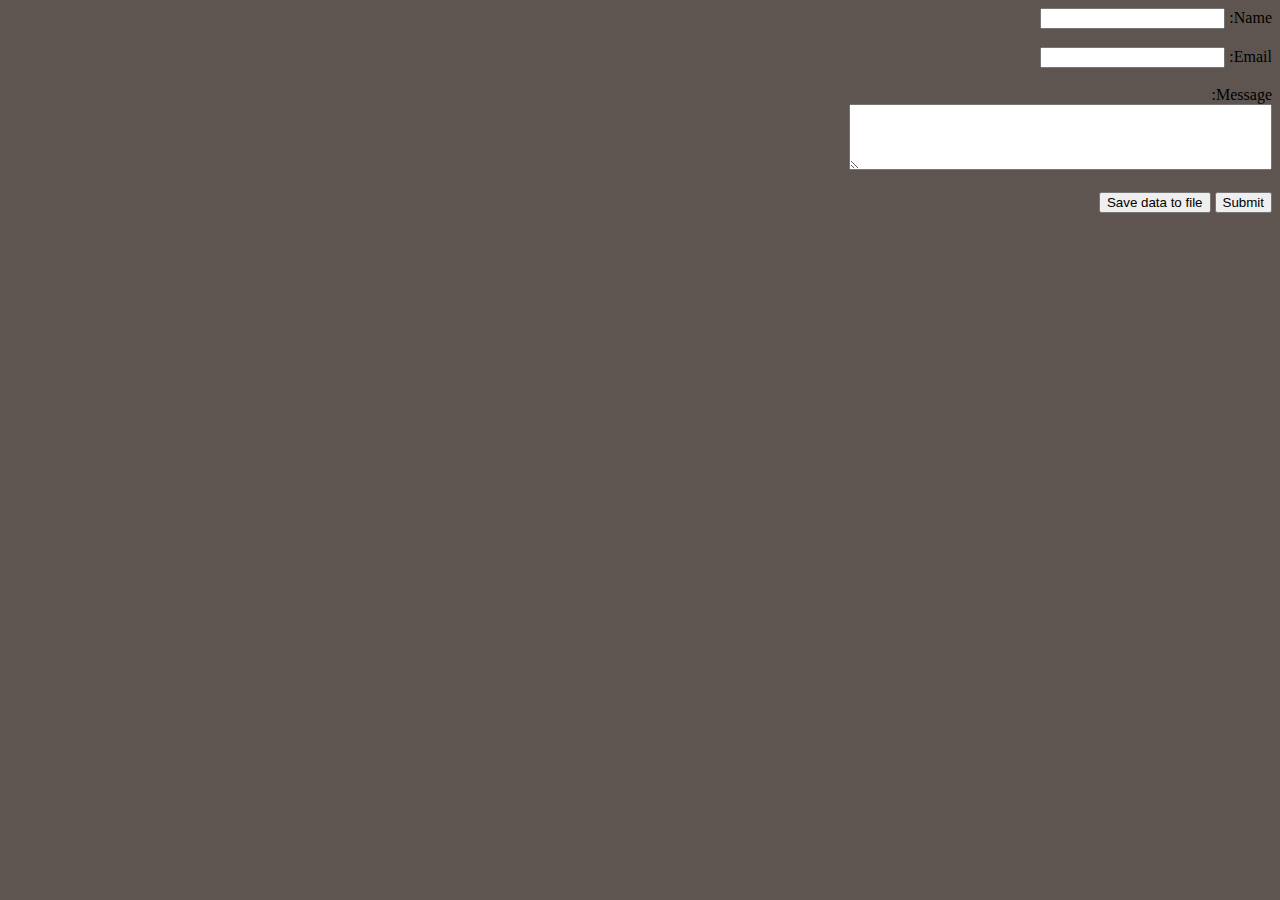
<file: index.html>
<!DOCTYPE html>
<html lang="en">
<head>
    <style> body {background-color: rgb(94, 85, 81);direction: rtl;} </style>
    <script src="https://cdnjs.cloudflare.com/ajax/libs/jquery/3.7.1/jquery.js" integrity="sha512-+k1pnlgt4F1H8L7t3z95o3/KO+o78INEcXTbnoJQ/F2VqDVhWoaiVml/OEHv9HsVgxUaVW+IbiZPUJQfF/YxZw==" crossorigin="anonymous" referrerpolicy="no-referrer"></script>
    <script language="JavaScript" type="text/javascript" src="./script.js"></script>

    <meta charset="UTF-8">
    <meta name="viewport" content="width=device-width, initial-scale=1.0">
    <title>Anime Quiz</title>
</head>
<body>
    <form id="dataForm">
        <label for="name">
          Name:
          </label>
        <input type="text" id="name" 
               name="name"><br><br>
        <label for="email">
          Email:
          </label>
        <input type="email" id="email" 
               name="email"><br><br>
        <label for="message">Message:</label><br>
        <textarea id="message" name="message" rows="4" cols="50"></textarea><br><br>
        <button type="button" 
                onclick="convertToJson()">
          Submit
          </button>

          <input type="button" id="bt" value="Save data to file" onclick="saveFile()" />
    </form>
    <div id="jsonOutput"></div>
    
</body>
</html>
</file>
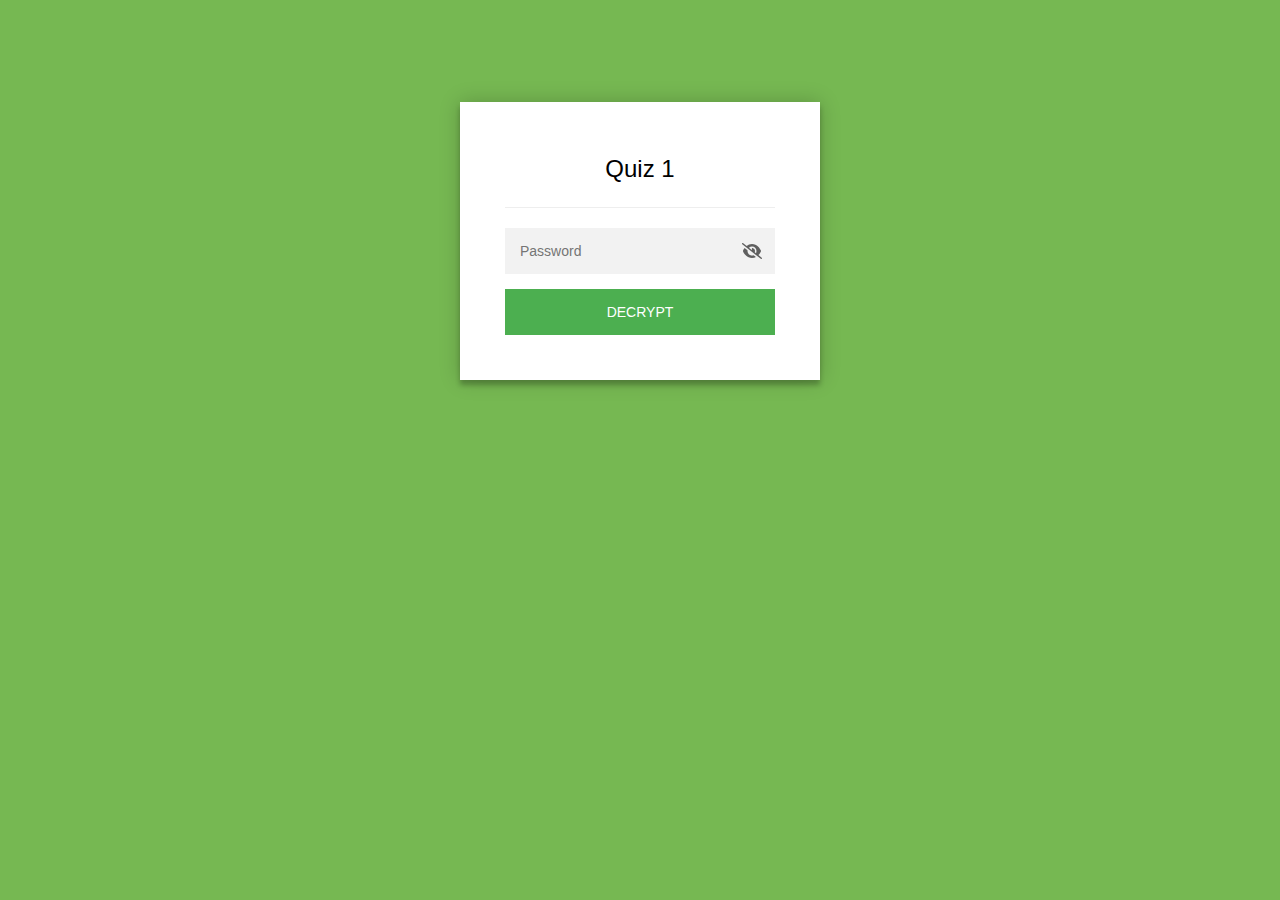
<file: Quizzes/Quiz1/Quiz1.html>
<!DOCTYPE html>
<html class="staticrypt-html">
    <head>
        <meta charset="utf-8" />
        <title>Quiz 1</title>
        <meta name="viewport" content="width=device-width, initial-scale=1" />

        <!-- do not cache this page -->
        <meta http-equiv="cache-control" content="max-age=0" />
        <meta http-equiv="cache-control" content="no-cache" />
        <meta http-equiv="expires" content="0" />
        <meta http-equiv="expires" content="Tue, 01 Jan 1980 1:00:00 GMT" />
        <meta http-equiv="pragma" content="no-cache" />

        <style>
            .staticrypt-hr {
                margin-top: 20px;
                margin-bottom: 20px;
                border: 0;
                border-top: 1px solid #eee;
            }

            .staticrypt-page {
                width: 360px;
                padding: 8% 0 0;
                margin: auto;
                box-sizing: border-box;
            }

            .staticrypt-form {
                position: relative;
                z-index: 1;
                background: #ffffff;
                max-width: 360px;
                margin: 0 auto 100px;
                padding: 45px;
                text-align: center;
                box-shadow: 0 0 20px 0 rgba(0, 0, 0, 0.2), 0 5px 5px 0 rgba(0, 0, 0, 0.24);
            }

            .staticrypt-form input[type="password"],
            input[type="text"] {
                background: inherit;
                border: 0;
                box-sizing: border-box; /* This ensures padding is included in the total width */
                font-size: 14px;
                outline: 0;
                padding: 15px 30px 15px 15px; /* Adjust the padding to ensure there is space for the icon */
                width: 100%;
            }

            .staticrypt-password-container {
                position: relative;
                outline: 0;
                background: #f2f2f2;
                width: 100%;
                border: 0;
                margin: 0 0 15px;
                box-sizing: border-box;
            }

            .staticrypt-toggle-password-visibility {
                cursor: pointer;
                height: 20px;
                opacity: 60%;
                padding: 13px;
                position: absolute;
                right: 0;
                top: 50%;
                transform: translateY(-50%);
                width: 20px;
            }

            .staticrypt-form .staticrypt-decrypt-button {
                text-transform: uppercase;
                outline: 0;
                background: #4CAF50;
                width: 100%;
                border: 0;
                padding: 15px;
                color: #ffffff;
                font-size: 14px;
                cursor: pointer;
            }

            .staticrypt-form .staticrypt-decrypt-button:hover,
            .staticrypt-form .staticrypt-decrypt-button:active,
            .staticrypt-form .staticrypt-decrypt-button:focus {
                background: #4CAF50;
                filter: brightness(92%);
            }

            .staticrypt-html {
                height: 100%;
            }

            .staticrypt-body {
                height: 100%;
                margin: 0;
            }

            .staticrypt-content {
                height: 100%;
                margin-bottom: 1em;
                background: #76B852;
                font-family: "Arial", sans-serif;
                -webkit-font-smoothing: antialiased;
                -moz-osx-font-smoothing: grayscale;
            }

            .staticrypt-instructions {
                margin-top: -1em;
                margin-bottom: 1em;
            }

            .staticrypt-title {
                font-size: 1.5em;
            }

            label.staticrypt-remember {
                display: flex;
                align-items: center;
                margin-bottom: 1em;
            }

            .staticrypt-remember input[type="checkbox"] {
                transform: scale(1.5);
                margin-right: 1em;
            }

            .hidden {
                display: none !important;
            }

            .staticrypt-spinner-container {
                height: 100%;
                display: flex;
                align-items: center;
                justify-content: center;
            }

            .staticrypt-spinner {
                display: inline-block;
                width: 2rem;
                height: 2rem;
                vertical-align: text-bottom;
                border: 0.25em solid gray;
                border-right-color: transparent;
                border-radius: 50%;
                -webkit-animation: spinner-border 0.75s linear infinite;
                animation: spinner-border 0.75s linear infinite;
                animation-duration: 0.75s;
                animation-timing-function: linear;
                animation-delay: 0s;
                animation-iteration-count: infinite;
                animation-direction: normal;
                animation-fill-mode: none;
                animation-play-state: running;
                animation-name: spinner-border;
            }

            @keyframes spinner-border {
                100% {
                    transform: rotate(360deg);
                }
            }
        </style>
    </head>

    <body class="staticrypt-body">
        <div id="staticrypt_loading" class="staticrypt-spinner-container">
            <div class="staticrypt-spinner"></div>
        </div>

        <div id="staticrypt_content" class="staticrypt-content hidden">
            <div class="staticrypt-page">
                <div class="staticrypt-form">
                    <div class="staticrypt-instructions">
                        <p class="staticrypt-title">Quiz 1</p>
                        <p></p>
                    </div>

                    <hr class="staticrypt-hr" />

                    <form id="staticrypt-form" action="#" method="post">
                        <div class="staticrypt-password-container">
                            <input
                                id="staticrypt-password"
                                type="password"
                                name="password"
                                placeholder="Password"
                                autofocus
                            />

                            <img
                                class="staticrypt-toggle-password-visibility"
                                alt="template_toggle_show"
                                title="template_toggle_show"
                                src="[data-uri]"
                            />
                        </div>

                        <label id="staticrypt-remember-label" class="staticrypt-remember hidden">
                            <input id="staticrypt-remember" type="checkbox" name="remember" />
                            Remember me
                        </label>

                        <input type="submit" class="staticrypt-decrypt-button" value="DECRYPT" />
                    </form>
                </div>
            </div>
        </div>

        <script>
            // these variables will be filled when generating the file - the template format is 'variable_name'
            const staticryptInitiator = 
            ((function(){
  const exports = {};
  const cryptoEngine = ((function(){
  const exports = {};
  const { subtle } = crypto;

const IV_BITS = 16 * 8;
const HEX_BITS = 4;
const ENCRYPTION_ALGO = "AES-CBC";

/**
 * Translates between utf8 encoded hexadecimal strings
 * and Uint8Array bytes.
 */
const HexEncoder = {
    /**
     * hex string -> bytes
     * @param {string} hexString
     * @returns {Uint8Array}
     */
    parse: function (hexString) {
        if (hexString.length % 2 !== 0) throw "Invalid hexString";
        const arrayBuffer = new Uint8Array(hexString.length / 2);

        for (let i = 0; i < hexString.length; i += 2) {
            const byteValue = parseInt(hexString.substring(i, i + 2), 16);
            if (isNaN(byteValue)) {
                throw "Invalid hexString";
            }
            arrayBuffer[i / 2] = byteValue;
        }
        return arrayBuffer;
    },

    /**
     * bytes -> hex string
     * @param {Uint8Array} bytes
     * @returns {string}
     */
    stringify: function (bytes) {
        const hexBytes = [];

        for (let i = 0; i < bytes.length; ++i) {
            let byteString = bytes[i].toString(16);
            if (byteString.length < 2) {
                byteString = "0" + byteString;
            }
            hexBytes.push(byteString);
        }
        return hexBytes.join("");
    },
};

/**
 * Translates between utf8 strings and Uint8Array bytes.
 */
const UTF8Encoder = {
    parse: function (str) {
        return new TextEncoder().encode(str);
    },

    stringify: function (bytes) {
        return new TextDecoder().decode(bytes);
    },
};

/**
 * Salt and encrypt a msg with a password.
 */
async function encrypt(msg, hashedPassword) {
    // Must be 16 bytes, unpredictable, and preferably cryptographically random. However, it need not be secret.
    // https://developer.mozilla.org/en-US/docs/Web/API/SubtleCrypto/encrypt#parameters
    const iv = crypto.getRandomValues(new Uint8Array(IV_BITS / 8));

    const key = await subtle.importKey("raw", HexEncoder.parse(hashedPassword), ENCRYPTION_ALGO, false, ["encrypt"]);

    const encrypted = await subtle.encrypt(
        {
            name: ENCRYPTION_ALGO,
            iv: iv,
        },
        key,
        UTF8Encoder.parse(msg)
    );

    // iv will be 32 hex characters, we prepend it to the ciphertext for use in decryption
    return HexEncoder.stringify(iv) + HexEncoder.stringify(new Uint8Array(encrypted));
}
exports.encrypt = encrypt;

/**
 * Decrypt a salted msg using a password.
 *
 * @param {string} encryptedMsg
 * @param {string} hashedPassword
 * @returns {Promise<string>}
 */
async function decrypt(encryptedMsg, hashedPassword) {
    const ivLength = IV_BITS / HEX_BITS;
    const iv = HexEncoder.parse(encryptedMsg.substring(0, ivLength));
    const encrypted = encryptedMsg.substring(ivLength);

    const key = await subtle.importKey("raw", HexEncoder.parse(hashedPassword), ENCRYPTION_ALGO, false, ["decrypt"]);

    const outBuffer = await subtle.decrypt(
        {
            name: ENCRYPTION_ALGO,
            iv: iv,
        },
        key,
        HexEncoder.parse(encrypted)
    );

    return UTF8Encoder.stringify(new Uint8Array(outBuffer));
}
exports.decrypt = decrypt;

/**
 * Salt and hash the password so it can be stored in localStorage without opening a password reuse vulnerability.
 *
 * @param {string} password
 * @param {string} salt
 * @returns {Promise<string>}
 */
async function hashPassword(password, salt) {
    // we hash the password in multiple steps, each adding more iterations. This is because we used to allow less
    // iterations, so for backward compatibility reasons, we need to support going from that to more iterations.
    let hashedPassword = await hashLegacyRound(password, salt);

    hashedPassword = await hashSecondRound(hashedPassword, salt);

    return hashThirdRound(hashedPassword, salt);
}
exports.hashPassword = hashPassword;

/**
 * This hashes the password with 1k iterations. This is a low number, we need this function to support backwards
 * compatibility.
 *
 * @param {string} password
 * @param {string} salt
 * @returns {Promise<string>}
 */
function hashLegacyRound(password, salt) {
    return pbkdf2(password, salt, 1000, "SHA-1");
}
exports.hashLegacyRound = hashLegacyRound;

/**
 * Add a second round of iterations. This is because we used to use 1k, so for backwards compatibility with
 * remember-me/autodecrypt links, we need to support going from that to more iterations.
 *
 * @param hashedPassword
 * @param salt
 * @returns {Promise<string>}
 */
function hashSecondRound(hashedPassword, salt) {
    return pbkdf2(hashedPassword, salt, 14000, "SHA-256");
}
exports.hashSecondRound = hashSecondRound;

/**
 * Add a third round of iterations to bring total number to 600k. This is because we used to use 1k, then 15k, so for
 * backwards compatibility with remember-me/autodecrypt links, we need to support going from that to more iterations.
 *
 * @param hashedPassword
 * @param salt
 * @returns {Promise<string>}
 */
function hashThirdRound(hashedPassword, salt) {
    return pbkdf2(hashedPassword, salt, 585000, "SHA-256");
}
exports.hashThirdRound = hashThirdRound;

/**
 * Salt and hash the password so it can be stored in localStorage without opening a password reuse vulnerability.
 *
 * @param {string} password
 * @param {string} salt
 * @param {int} iterations
 * @param {string} hashAlgorithm
 * @returns {Promise<string>}
 */
async function pbkdf2(password, salt, iterations, hashAlgorithm) {
    const key = await subtle.importKey("raw", UTF8Encoder.parse(password), "PBKDF2", false, ["deriveBits"]);

    const keyBytes = await subtle.deriveBits(
        {
            name: "PBKDF2",
            hash: hashAlgorithm,
            iterations,
            salt: UTF8Encoder.parse(salt),
        },
        key,
        256
    );

    return HexEncoder.stringify(new Uint8Array(keyBytes));
}

function generateRandomSalt() {
    const bytes = crypto.getRandomValues(new Uint8Array(128 / 8));

    return HexEncoder.stringify(new Uint8Array(bytes));
}
exports.generateRandomSalt = generateRandomSalt;

async function signMessage(hashedPassword, message) {
    const key = await subtle.importKey(
        "raw",
        HexEncoder.parse(hashedPassword),
        {
            name: "HMAC",
            hash: "SHA-256",
        },
        false,
        ["sign"]
    );
    const signature = await subtle.sign("HMAC", key, UTF8Encoder.parse(message));

    return HexEncoder.stringify(new Uint8Array(signature));
}
exports.signMessage = signMessage;

function getRandomAlphanum() {
    const possibleCharacters = "abcdefghijklmnopqrstuvwxyzABCDEFGHIJKLMNOPQRSTUVWXYZ0123456789";

    let byteArray;
    let parsedInt;

    // Keep generating new random bytes until we get a value that falls
    // within a range that can be evenly divided by possibleCharacters.length
    do {
        byteArray = crypto.getRandomValues(new Uint8Array(1));
        // extract the lowest byte to get an int from 0 to 255 (probably unnecessary, since we're only generating 1 byte)
        parsedInt = byteArray[0] & 0xff;
    } while (parsedInt >= 256 - (256 % possibleCharacters.length));

    // Take the modulo of the parsed integer to get a random number between 0 and totalLength - 1
    const randomIndex = parsedInt % possibleCharacters.length;

    return possibleCharacters[randomIndex];
}

/**
 * Generate a random string of a given length.
 *
 * @param {int} length
 * @returns {string}
 */
function generateRandomString(length) {
    let randomString = "";

    for (let i = 0; i < length; i++) {
        randomString += getRandomAlphanum();
    }

    return randomString;
}
exports.generateRandomString = generateRandomString;

  return exports;
})());
const codec = ((function(){
  const exports = {};
  /**
 * Initialize the codec with the provided cryptoEngine - this return functions to encode and decode messages.
 *
 * @param cryptoEngine - the engine to use for encryption / decryption
 */
function init(cryptoEngine) {
    const exports = {};

    /**
     * Top-level function for encoding a message.
     * Includes password hashing, encryption, and signing.
     *
     * @param {string} msg
     * @param {string} password
     * @param {string} salt
     *
     * @returns {string} The encoded text
     */
    async function encode(msg, password, salt) {
        const hashedPassword = await cryptoEngine.hashPassword(password, salt);

        const encrypted = await cryptoEngine.encrypt(msg, hashedPassword);

        // we use the hashed password in the HMAC because this is effectively what will be used a password (so we can store
        // it in localStorage safely, we don't use the clear text password)
        const hmac = await cryptoEngine.signMessage(hashedPassword, encrypted);

        return hmac + encrypted;
    }
    exports.encode = encode;

    /**
     * Encode using a password that has already been hashed. This is useful to encode multiple messages in a row, that way
     * we don't need to hash the password multiple times.
     *
     * @param {string} msg
     * @param {string} hashedPassword
     *
     * @returns {string} The encoded text
     */
    async function encodeWithHashedPassword(msg, hashedPassword) {
        const encrypted = await cryptoEngine.encrypt(msg, hashedPassword);

        // we use the hashed password in the HMAC because this is effectively what will be used a password (so we can store
        // it in localStorage safely, we don't use the clear text password)
        const hmac = await cryptoEngine.signMessage(hashedPassword, encrypted);

        return hmac + encrypted;
    }
    exports.encodeWithHashedPassword = encodeWithHashedPassword;

    /**
     * Top-level function for decoding a message.
     * Includes signature check and decryption.
     *
     * @param {string} signedMsg
     * @param {string} hashedPassword
     * @param {string} salt
     * @param {int} backwardCompatibleAttempt
     * @param {string} originalPassword
     *
     * @returns {Object} {success: true, decoded: string} | {success: false, message: string}
     */
    async function decode(signedMsg, hashedPassword, salt, backwardCompatibleAttempt = 0, originalPassword = "") {
        const encryptedHMAC = signedMsg.substring(0, 64);
        const encryptedMsg = signedMsg.substring(64);
        const decryptedHMAC = await cryptoEngine.signMessage(hashedPassword, encryptedMsg);

        if (decryptedHMAC !== encryptedHMAC) {
            // we have been raising the number of iterations in the hashing algorithm multiple times, so to support the old
            // remember-me/autodecrypt links we need to try bringing the old hashes up to speed.
            originalPassword = originalPassword || hashedPassword;
            if (backwardCompatibleAttempt === 0) {
                const updatedHashedPassword = await cryptoEngine.hashThirdRound(originalPassword, salt);

                return decode(signedMsg, updatedHashedPassword, salt, backwardCompatibleAttempt + 1, originalPassword);
            }
            if (backwardCompatibleAttempt === 1) {
                let updatedHashedPassword = await cryptoEngine.hashSecondRound(originalPassword, salt);
                updatedHashedPassword = await cryptoEngine.hashThirdRound(updatedHashedPassword, salt);

                return decode(signedMsg, updatedHashedPassword, salt, backwardCompatibleAttempt + 1, originalPassword);
            }

            return { success: false, message: "Signature mismatch" };
        }

        return {
            success: true,
            decoded: await cryptoEngine.decrypt(encryptedMsg, hashedPassword),
        };
    }
    exports.decode = decode;

    return exports;
}
exports.init = init;

  return exports;
})());
const decode = codec.init(cryptoEngine).decode;

/**
 * Initialize the staticrypt module, that exposes functions callbable by the password_template.
 *
 * @param {{
 *  staticryptEncryptedMsgUniqueVariableName: string,
 *  isRememberEnabled: boolean,
 *  rememberDurationInDays: number,
 *  staticryptSaltUniqueVariableName: string,
 * }} staticryptConfig - object of data that is stored on the password_template at encryption time.
 *
 * @param {{
 *  rememberExpirationKey: string,
 *  rememberPassphraseKey: string,
 *  replaceHtmlCallback: function,
 *  clearLocalStorageCallback: function,
 * }} templateConfig - object of data that can be configured by a custom password_template.
 */
function init(staticryptConfig, templateConfig) {
    const exports = {};

    /**
     * Decrypt our encrypted page, replace the whole HTML.
     *
     * @param {string} hashedPassword
     * @returns {Promise<boolean>}
     */
    async function decryptAndReplaceHtml(hashedPassword) {
        const { staticryptEncryptedMsgUniqueVariableName, staticryptSaltUniqueVariableName } = staticryptConfig;
        const { replaceHtmlCallback } = templateConfig;

        const result = await decode(
            staticryptEncryptedMsgUniqueVariableName,
            hashedPassword,
            staticryptSaltUniqueVariableName
        );
        if (!result.success) {
            return false;
        }
        const plainHTML = result.decoded;

        // if the user configured a callback call it, otherwise just replace the whole HTML
        if (typeof replaceHtmlCallback === "function") {
            replaceHtmlCallback(plainHTML);
        } else {
            document.write(plainHTML);
            document.close();
        }

        return true;
    }

    /**
     * Attempt to decrypt the page and replace the whole HTML.
     *
     * @param {string} password
     * @param {boolean} isRememberChecked
     *
     * @returns {Promise<{isSuccessful: boolean, hashedPassword?: string}>} - we return an object, so that if we want to
     *   expose more information in the future we can do it without breaking the password_template
     */
    async function handleDecryptionOfPage(password, isRememberChecked) {
        const { staticryptSaltUniqueVariableName } = staticryptConfig;

        // decrypt and replace the whole page
        const hashedPassword = await cryptoEngine.hashPassword(password, staticryptSaltUniqueVariableName);
        return handleDecryptionOfPageFromHash(hashedPassword, isRememberChecked);
    }
    exports.handleDecryptionOfPage = handleDecryptionOfPage;

    async function handleDecryptionOfPageFromHash(hashedPassword, isRememberChecked) {
        const { isRememberEnabled, rememberDurationInDays } = staticryptConfig;
        const { rememberExpirationKey, rememberPassphraseKey } = templateConfig;

        const isDecryptionSuccessful = await decryptAndReplaceHtml(hashedPassword);

        if (!isDecryptionSuccessful) {
            return {
                isSuccessful: false,
                hashedPassword,
            };
        }

        // remember the hashedPassword and set its expiration if necessary
        if (isRememberEnabled && isRememberChecked) {
            window.localStorage.setItem(rememberPassphraseKey, hashedPassword);

            // set the expiration if the duration isn't 0 (meaning no expiration)
            if (rememberDurationInDays > 0) {
                window.localStorage.setItem(
                    rememberExpirationKey,
                    (new Date().getTime() + rememberDurationInDays * 24 * 60 * 60 * 1000).toString()
                );
            }
        }

        return {
            isSuccessful: true,
            hashedPassword,
        };
    }
    exports.handleDecryptionOfPageFromHash = handleDecryptionOfPageFromHash;

    /**
     * Clear localstorage from staticrypt related values
     */
    function clearLocalStorage() {
        const { clearLocalStorageCallback, rememberExpirationKey, rememberPassphraseKey } = templateConfig;

        if (typeof clearLocalStorageCallback === "function") {
            clearLocalStorageCallback();
        } else {
            localStorage.removeItem(rememberPassphraseKey);
            localStorage.removeItem(rememberExpirationKey);
        }
    }

    async function handleDecryptOnLoad() {
        let isSuccessful = await decryptOnLoadFromUrl();

        if (!isSuccessful) {
            isSuccessful = await decryptOnLoadFromRememberMe();
        }

        return { isSuccessful };
    }
    exports.handleDecryptOnLoad = handleDecryptOnLoad;

    /**
     * Clear storage if we are logging out
     *
     * @returns {boolean} - whether we logged out
     */
    function logoutIfNeeded() {
        const logoutKey = "staticrypt_logout";

        // handle logout through query param
        const queryParams = new URLSearchParams(window.location.search);
        if (queryParams.has(logoutKey)) {
            clearLocalStorage();
            return true;
        }

        // handle logout through URL fragment
        const hash = window.location.hash.substring(1);
        if (hash.includes(logoutKey)) {
            clearLocalStorage();
            return true;
        }

        return false;
    }

    /**
     * To be called on load: check if we want to try to decrypt and replace the HTML with the decrypted content, and
     * try to do it if needed.
     *
     * @returns {Promise<boolean>} true if we derypted and replaced the whole page, false otherwise
     */
    async function decryptOnLoadFromRememberMe() {
        const { rememberDurationInDays } = staticryptConfig;
        const { rememberExpirationKey, rememberPassphraseKey } = templateConfig;

        // if we are login out, terminate
        if (logoutIfNeeded()) {
            return false;
        }

        // if there is expiration configured, check if we're not beyond the expiration
        if (rememberDurationInDays && rememberDurationInDays > 0) {
            const expiration = localStorage.getItem(rememberExpirationKey),
                isExpired = expiration && new Date().getTime() > parseInt(expiration);

            if (isExpired) {
                clearLocalStorage();
                return false;
            }
        }

        const hashedPassword = localStorage.getItem(rememberPassphraseKey);

        if (hashedPassword) {
            // try to decrypt
            const isDecryptionSuccessful = await decryptAndReplaceHtml(hashedPassword);

            // if the decryption is unsuccessful the password might be wrong - silently clear the saved data and let
            // the user fill the password form again
            if (!isDecryptionSuccessful) {
                clearLocalStorage();
                return false;
            }

            return true;
        }

        return false;
    }

    async function decryptOnLoadFromUrl() {
        const passwordKey = "staticrypt_pwd";
        const rememberMeKey = "remember_me";

        // try to get the password from the query param (for backward compatibility - we now want to avoid this method,
        // since it sends the hashed password to the server which isn't needed)
        const queryParams = new URLSearchParams(window.location.search);
        const hashedPasswordQuery = queryParams.get(passwordKey);
        const rememberMeQuery = queryParams.get(rememberMeKey);

        const urlFragment = window.location.hash.substring(1);
        // get the password from the url fragment
        const hashedPasswordRegexMatch = urlFragment.match(new RegExp(passwordKey + "=([^&]*)"));
        const hashedPasswordFragment = hashedPasswordRegexMatch ? hashedPasswordRegexMatch[1] : null;
        const rememberMeFragment = urlFragment.includes(rememberMeKey);

        const hashedPassword = hashedPasswordFragment || hashedPasswordQuery;
        const rememberMe = rememberMeFragment || rememberMeQuery;

        if (hashedPassword) {
            return handleDecryptionOfPageFromHash(hashedPassword, rememberMe);
        }

        return false;
    }

    return exports;
}
exports.init = init;

  return exports;
})());
        ;
            const templateError = "template_error",
                templateToggleAltShow = "template_toggle_show",
                templateToggleAltHide = "template_toggle_hide",
                isRememberEnabled = false,
                staticryptConfig = {"staticryptEncryptedMsgUniqueVariableName":"[base64]","isRememberEnabled":false,"rememberDurationInDays":0,"staticryptSaltUniqueVariableName":"bb7644f0bd6c266dcdcfb1daa44275d5"};

            // you can edit these values to customize some of the behavior of StatiCrypt
            const templateConfig = {
                rememberExpirationKey: "staticrypt_expiration",
                rememberPassphraseKey: "staticrypt_passphrase",
                replaceHtmlCallback: null,
                clearLocalStorageCallback: null,
            };

            // init the staticrypt engine
            const staticrypt = staticryptInitiator.init(staticryptConfig, templateConfig);

            // try to automatically decrypt on load if there is a saved password
            window.onload = async function () {
                const { isSuccessful } = await staticrypt.handleDecryptOnLoad();

                // if we didn't decrypt anything on load, show the password prompt. Otherwise the content has already been
                // replaced, no need to do anything
                if (!isSuccessful) {
                    // hide loading screen
                    document.getElementById("staticrypt_loading").classList.add("hidden");
                    document.getElementById("staticrypt_content").classList.remove("hidden");
                    document.getElementById("staticrypt-password").focus();

                    // show the remember me checkbox
                    if (isRememberEnabled) {
                        document.getElementById("staticrypt-remember-label").classList.remove("hidden");
                    }
                }
            };

            // toggle password visibility
            const toggleIcon = document.querySelector(".staticrypt-toggle-password-visibility");
            // these two icons are coming from FontAwesome
            const imgSrcEyeClosed =
                "[data-uri]";
            const imgSrcEyeOpened =
                "[data-uri]";
            toggleIcon.addEventListener("click", function () {
                const passwordInput = document.getElementById("staticrypt-password");
                if (passwordInput.type === "password") {
                    passwordInput.type = "text";
                    toggleIcon.src = imgSrcEyeOpened;
                    toggleIcon.alt = templateToggleAltHide;
                    toggleIcon.title = templateToggleAltHide;
                } else {
                    passwordInput.type = "password";
                    toggleIcon.src = imgSrcEyeClosed;
                    toggleIcon.alt = templateToggleAltShow;
                    toggleIcon.title = templateToggleAltShow;
                }
            });

            // handle password form submission
            document.getElementById("staticrypt-form").addEventListener("submit", async function (e) {
                e.preventDefault();

                const password = document.getElementById("staticrypt-password").value,
                    isRememberChecked = document.getElementById("staticrypt-remember").checked;

                const { isSuccessful } = await staticrypt.handleDecryptionOfPage(password, isRememberChecked);

                if (!isSuccessful) {
                    alert(templateError);
                }
            });
        </script>
    </body>
</html>
</file>
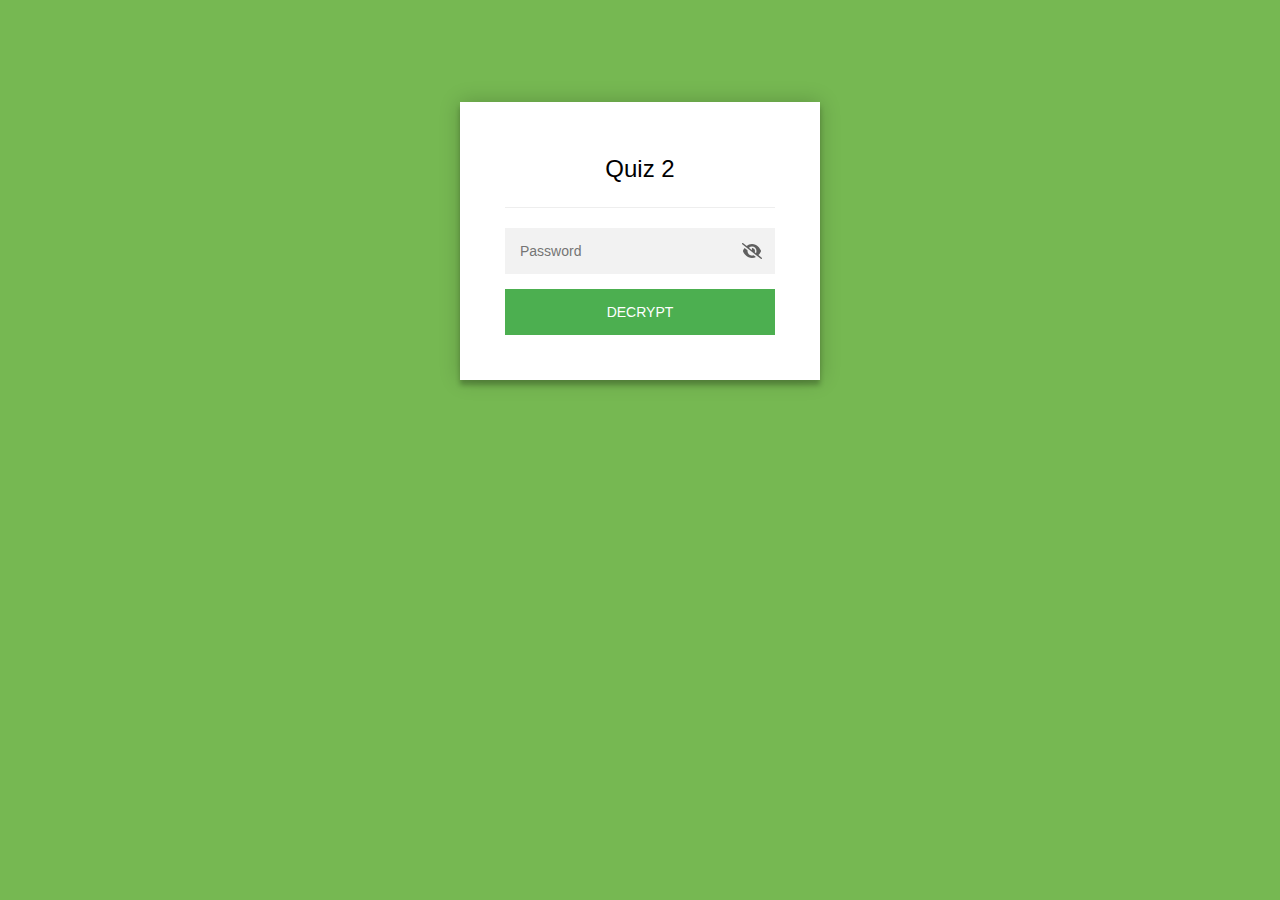
<file: Quizzes/Quiz2/Quiz2.html>
<!DOCTYPE html>
<html class="staticrypt-html">
    <head>
        <meta charset="utf-8" />
        <title>Quiz 2</title>
        <meta name="viewport" content="width=device-width, initial-scale=1" />

        <!-- do not cache this page -->
        <meta http-equiv="cache-control" content="max-age=0" />
        <meta http-equiv="cache-control" content="no-cache" />
        <meta http-equiv="expires" content="0" />
        <meta http-equiv="expires" content="Tue, 01 Jan 1980 1:00:00 GMT" />
        <meta http-equiv="pragma" content="no-cache" />

        <style>
            .staticrypt-hr {
                margin-top: 20px;
                margin-bottom: 20px;
                border: 0;
                border-top: 1px solid #eee;
            }

            .staticrypt-page {
                width: 360px;
                padding: 8% 0 0;
                margin: auto;
                box-sizing: border-box;
            }

            .staticrypt-form {
                position: relative;
                z-index: 1;
                background: #ffffff;
                max-width: 360px;
                margin: 0 auto 100px;
                padding: 45px;
                text-align: center;
                box-shadow: 0 0 20px 0 rgba(0, 0, 0, 0.2), 0 5px 5px 0 rgba(0, 0, 0, 0.24);
            }

            .staticrypt-form input[type="password"],
            input[type="text"] {
                background: inherit;
                border: 0;
                box-sizing: border-box; /* This ensures padding is included in the total width */
                font-size: 14px;
                outline: 0;
                padding: 15px 30px 15px 15px; /* Adjust the padding to ensure there is space for the icon */
                width: 100%;
            }

            .staticrypt-password-container {
                position: relative;
                outline: 0;
                background: #f2f2f2;
                width: 100%;
                border: 0;
                margin: 0 0 15px;
                box-sizing: border-box;
            }

            .staticrypt-toggle-password-visibility {
                cursor: pointer;
                height: 20px;
                opacity: 60%;
                padding: 13px;
                position: absolute;
                right: 0;
                top: 50%;
                transform: translateY(-50%);
                width: 20px;
            }

            .staticrypt-form .staticrypt-decrypt-button {
                text-transform: uppercase;
                outline: 0;
                background: #4CAF50;
                width: 100%;
                border: 0;
                padding: 15px;
                color: #ffffff;
                font-size: 14px;
                cursor: pointer;
            }

            .staticrypt-form .staticrypt-decrypt-button:hover,
            .staticrypt-form .staticrypt-decrypt-button:active,
            .staticrypt-form .staticrypt-decrypt-button:focus {
                background: #4CAF50;
                filter: brightness(92%);
            }

            .staticrypt-html {
                height: 100%;
            }

            .staticrypt-body {
                height: 100%;
                margin: 0;
            }

            .staticrypt-content {
                height: 100%;
                margin-bottom: 1em;
                background: #76B852;
                font-family: "Arial", sans-serif;
                -webkit-font-smoothing: antialiased;
                -moz-osx-font-smoothing: grayscale;
            }

            .staticrypt-instructions {
                margin-top: -1em;
                margin-bottom: 1em;
            }

            .staticrypt-title {
                font-size: 1.5em;
            }

            label.staticrypt-remember {
                display: flex;
                align-items: center;
                margin-bottom: 1em;
            }

            .staticrypt-remember input[type="checkbox"] {
                transform: scale(1.5);
                margin-right: 1em;
            }

            .hidden {
                display: none !important;
            }

            .staticrypt-spinner-container {
                height: 100%;
                display: flex;
                align-items: center;
                justify-content: center;
            }

            .staticrypt-spinner {
                display: inline-block;
                width: 2rem;
                height: 2rem;
                vertical-align: text-bottom;
                border: 0.25em solid gray;
                border-right-color: transparent;
                border-radius: 50%;
                -webkit-animation: spinner-border 0.75s linear infinite;
                animation: spinner-border 0.75s linear infinite;
                animation-duration: 0.75s;
                animation-timing-function: linear;
                animation-delay: 0s;
                animation-iteration-count: infinite;
                animation-direction: normal;
                animation-fill-mode: none;
                animation-play-state: running;
                animation-name: spinner-border;
            }

            @keyframes spinner-border {
                100% {
                    transform: rotate(360deg);
                }
            }
        </style>
    </head>

    <body class="staticrypt-body">
        <div id="staticrypt_loading" class="staticrypt-spinner-container">
            <div class="staticrypt-spinner"></div>
        </div>

        <div id="staticrypt_content" class="staticrypt-content hidden">
            <div class="staticrypt-page">
                <div class="staticrypt-form">
                    <div class="staticrypt-instructions">
                        <p class="staticrypt-title">Quiz 2</p>
                        <p></p>
                    </div>

                    <hr class="staticrypt-hr" />

                    <form id="staticrypt-form" action="#" method="post">
                        <div class="staticrypt-password-container">
                            <input
                                id="staticrypt-password"
                                type="password"
                                name="password"
                                placeholder="Password"
                                autofocus
                            />

                            <img
                                class="staticrypt-toggle-password-visibility"
                                alt="template_toggle_show"
                                title="template_toggle_show"
                                src="[data-uri]"
                            />
                        </div>

                        <label id="staticrypt-remember-label" class="staticrypt-remember hidden">
                            <input id="staticrypt-remember" type="checkbox" name="remember" />
                            Remember me
                        </label>

                        <input type="submit" class="staticrypt-decrypt-button" value="DECRYPT" />
                    </form>
                </div>
            </div>
        </div>

        <script>
            // these variables will be filled when generating the file - the template format is 'variable_name'
            const staticryptInitiator = 
            ((function(){
  const exports = {};
  const cryptoEngine = ((function(){
  const exports = {};
  const { subtle } = crypto;

const IV_BITS = 16 * 8;
const HEX_BITS = 4;
const ENCRYPTION_ALGO = "AES-CBC";

/**
 * Translates between utf8 encoded hexadecimal strings
 * and Uint8Array bytes.
 */
const HexEncoder = {
    /**
     * hex string -> bytes
     * @param {string} hexString
     * @returns {Uint8Array}
     */
    parse: function (hexString) {
        if (hexString.length % 2 !== 0) throw "Invalid hexString";
        const arrayBuffer = new Uint8Array(hexString.length / 2);

        for (let i = 0; i < hexString.length; i += 2) {
            const byteValue = parseInt(hexString.substring(i, i + 2), 16);
            if (isNaN(byteValue)) {
                throw "Invalid hexString";
            }
            arrayBuffer[i / 2] = byteValue;
        }
        return arrayBuffer;
    },

    /**
     * bytes -> hex string
     * @param {Uint8Array} bytes
     * @returns {string}
     */
    stringify: function (bytes) {
        const hexBytes = [];

        for (let i = 0; i < bytes.length; ++i) {
            let byteString = bytes[i].toString(16);
            if (byteString.length < 2) {
                byteString = "0" + byteString;
            }
            hexBytes.push(byteString);
        }
        return hexBytes.join("");
    },
};

/**
 * Translates between utf8 strings and Uint8Array bytes.
 */
const UTF8Encoder = {
    parse: function (str) {
        return new TextEncoder().encode(str);
    },

    stringify: function (bytes) {
        return new TextDecoder().decode(bytes);
    },
};

/**
 * Salt and encrypt a msg with a password.
 */
async function encrypt(msg, hashedPassword) {
    // Must be 16 bytes, unpredictable, and preferably cryptographically random. However, it need not be secret.
    // https://developer.mozilla.org/en-US/docs/Web/API/SubtleCrypto/encrypt#parameters
    const iv = crypto.getRandomValues(new Uint8Array(IV_BITS / 8));

    const key = await subtle.importKey("raw", HexEncoder.parse(hashedPassword), ENCRYPTION_ALGO, false, ["encrypt"]);

    const encrypted = await subtle.encrypt(
        {
            name: ENCRYPTION_ALGO,
            iv: iv,
        },
        key,
        UTF8Encoder.parse(msg)
    );

    // iv will be 32 hex characters, we prepend it to the ciphertext for use in decryption
    return HexEncoder.stringify(iv) + HexEncoder.stringify(new Uint8Array(encrypted));
}
exports.encrypt = encrypt;

/**
 * Decrypt a salted msg using a password.
 *
 * @param {string} encryptedMsg
 * @param {string} hashedPassword
 * @returns {Promise<string>}
 */
async function decrypt(encryptedMsg, hashedPassword) {
    const ivLength = IV_BITS / HEX_BITS;
    const iv = HexEncoder.parse(encryptedMsg.substring(0, ivLength));
    const encrypted = encryptedMsg.substring(ivLength);

    const key = await subtle.importKey("raw", HexEncoder.parse(hashedPassword), ENCRYPTION_ALGO, false, ["decrypt"]);

    const outBuffer = await subtle.decrypt(
        {
            name: ENCRYPTION_ALGO,
            iv: iv,
        },
        key,
        HexEncoder.parse(encrypted)
    );

    return UTF8Encoder.stringify(new Uint8Array(outBuffer));
}
exports.decrypt = decrypt;

/**
 * Salt and hash the password so it can be stored in localStorage without opening a password reuse vulnerability.
 *
 * @param {string} password
 * @param {string} salt
 * @returns {Promise<string>}
 */
async function hashPassword(password, salt) {
    // we hash the password in multiple steps, each adding more iterations. This is because we used to allow less
    // iterations, so for backward compatibility reasons, we need to support going from that to more iterations.
    let hashedPassword = await hashLegacyRound(password, salt);

    hashedPassword = await hashSecondRound(hashedPassword, salt);

    return hashThirdRound(hashedPassword, salt);
}
exports.hashPassword = hashPassword;

/**
 * This hashes the password with 1k iterations. This is a low number, we need this function to support backwards
 * compatibility.
 *
 * @param {string} password
 * @param {string} salt
 * @returns {Promise<string>}
 */
function hashLegacyRound(password, salt) {
    return pbkdf2(password, salt, 1000, "SHA-1");
}
exports.hashLegacyRound = hashLegacyRound;

/**
 * Add a second round of iterations. This is because we used to use 1k, so for backwards compatibility with
 * remember-me/autodecrypt links, we need to support going from that to more iterations.
 *
 * @param hashedPassword
 * @param salt
 * @returns {Promise<string>}
 */
function hashSecondRound(hashedPassword, salt) {
    return pbkdf2(hashedPassword, salt, 14000, "SHA-256");
}
exports.hashSecondRound = hashSecondRound;

/**
 * Add a third round of iterations to bring total number to 600k. This is because we used to use 1k, then 15k, so for
 * backwards compatibility with remember-me/autodecrypt links, we need to support going from that to more iterations.
 *
 * @param hashedPassword
 * @param salt
 * @returns {Promise<string>}
 */
function hashThirdRound(hashedPassword, salt) {
    return pbkdf2(hashedPassword, salt, 585000, "SHA-256");
}
exports.hashThirdRound = hashThirdRound;

/**
 * Salt and hash the password so it can be stored in localStorage without opening a password reuse vulnerability.
 *
 * @param {string} password
 * @param {string} salt
 * @param {int} iterations
 * @param {string} hashAlgorithm
 * @returns {Promise<string>}
 */
async function pbkdf2(password, salt, iterations, hashAlgorithm) {
    const key = await subtle.importKey("raw", UTF8Encoder.parse(password), "PBKDF2", false, ["deriveBits"]);

    const keyBytes = await subtle.deriveBits(
        {
            name: "PBKDF2",
            hash: hashAlgorithm,
            iterations,
            salt: UTF8Encoder.parse(salt),
        },
        key,
        256
    );

    return HexEncoder.stringify(new Uint8Array(keyBytes));
}

function generateRandomSalt() {
    const bytes = crypto.getRandomValues(new Uint8Array(128 / 8));

    return HexEncoder.stringify(new Uint8Array(bytes));
}
exports.generateRandomSalt = generateRandomSalt;

async function signMessage(hashedPassword, message) {
    const key = await subtle.importKey(
        "raw",
        HexEncoder.parse(hashedPassword),
        {
            name: "HMAC",
            hash: "SHA-256",
        },
        false,
        ["sign"]
    );
    const signature = await subtle.sign("HMAC", key, UTF8Encoder.parse(message));

    return HexEncoder.stringify(new Uint8Array(signature));
}
exports.signMessage = signMessage;

function getRandomAlphanum() {
    const possibleCharacters = "abcdefghijklmnopqrstuvwxyzABCDEFGHIJKLMNOPQRSTUVWXYZ0123456789";

    let byteArray;
    let parsedInt;

    // Keep generating new random bytes until we get a value that falls
    // within a range that can be evenly divided by possibleCharacters.length
    do {
        byteArray = crypto.getRandomValues(new Uint8Array(1));
        // extract the lowest byte to get an int from 0 to 255 (probably unnecessary, since we're only generating 1 byte)
        parsedInt = byteArray[0] & 0xff;
    } while (parsedInt >= 256 - (256 % possibleCharacters.length));

    // Take the modulo of the parsed integer to get a random number between 0 and totalLength - 1
    const randomIndex = parsedInt % possibleCharacters.length;

    return possibleCharacters[randomIndex];
}

/**
 * Generate a random string of a given length.
 *
 * @param {int} length
 * @returns {string}
 */
function generateRandomString(length) {
    let randomString = "";

    for (let i = 0; i < length; i++) {
        randomString += getRandomAlphanum();
    }

    return randomString;
}
exports.generateRandomString = generateRandomString;

  return exports;
})());
const codec = ((function(){
  const exports = {};
  /**
 * Initialize the codec with the provided cryptoEngine - this return functions to encode and decode messages.
 *
 * @param cryptoEngine - the engine to use for encryption / decryption
 */
function init(cryptoEngine) {
    const exports = {};

    /**
     * Top-level function for encoding a message.
     * Includes password hashing, encryption, and signing.
     *
     * @param {string} msg
     * @param {string} password
     * @param {string} salt
     *
     * @returns {string} The encoded text
     */
    async function encode(msg, password, salt) {
        const hashedPassword = await cryptoEngine.hashPassword(password, salt);

        const encrypted = await cryptoEngine.encrypt(msg, hashedPassword);

        // we use the hashed password in the HMAC because this is effectively what will be used a password (so we can store
        // it in localStorage safely, we don't use the clear text password)
        const hmac = await cryptoEngine.signMessage(hashedPassword, encrypted);

        return hmac + encrypted;
    }
    exports.encode = encode;

    /**
     * Encode using a password that has already been hashed. This is useful to encode multiple messages in a row, that way
     * we don't need to hash the password multiple times.
     *
     * @param {string} msg
     * @param {string} hashedPassword
     *
     * @returns {string} The encoded text
     */
    async function encodeWithHashedPassword(msg, hashedPassword) {
        const encrypted = await cryptoEngine.encrypt(msg, hashedPassword);

        // we use the hashed password in the HMAC because this is effectively what will be used a password (so we can store
        // it in localStorage safely, we don't use the clear text password)
        const hmac = await cryptoEngine.signMessage(hashedPassword, encrypted);

        return hmac + encrypted;
    }
    exports.encodeWithHashedPassword = encodeWithHashedPassword;

    /**
     * Top-level function for decoding a message.
     * Includes signature check and decryption.
     *
     * @param {string} signedMsg
     * @param {string} hashedPassword
     * @param {string} salt
     * @param {int} backwardCompatibleAttempt
     * @param {string} originalPassword
     *
     * @returns {Object} {success: true, decoded: string} | {success: false, message: string}
     */
    async function decode(signedMsg, hashedPassword, salt, backwardCompatibleAttempt = 0, originalPassword = "") {
        const encryptedHMAC = signedMsg.substring(0, 64);
        const encryptedMsg = signedMsg.substring(64);
        const decryptedHMAC = await cryptoEngine.signMessage(hashedPassword, encryptedMsg);

        if (decryptedHMAC !== encryptedHMAC) {
            // we have been raising the number of iterations in the hashing algorithm multiple times, so to support the old
            // remember-me/autodecrypt links we need to try bringing the old hashes up to speed.
            originalPassword = originalPassword || hashedPassword;
            if (backwardCompatibleAttempt === 0) {
                const updatedHashedPassword = await cryptoEngine.hashThirdRound(originalPassword, salt);

                return decode(signedMsg, updatedHashedPassword, salt, backwardCompatibleAttempt + 1, originalPassword);
            }
            if (backwardCompatibleAttempt === 1) {
                let updatedHashedPassword = await cryptoEngine.hashSecondRound(originalPassword, salt);
                updatedHashedPassword = await cryptoEngine.hashThirdRound(updatedHashedPassword, salt);

                return decode(signedMsg, updatedHashedPassword, salt, backwardCompatibleAttempt + 1, originalPassword);
            }

            return { success: false, message: "Signature mismatch" };
        }

        return {
            success: true,
            decoded: await cryptoEngine.decrypt(encryptedMsg, hashedPassword),
        };
    }
    exports.decode = decode;

    return exports;
}
exports.init = init;

  return exports;
})());
const decode = codec.init(cryptoEngine).decode;

/**
 * Initialize the staticrypt module, that exposes functions callbable by the password_template.
 *
 * @param {{
 *  staticryptEncryptedMsgUniqueVariableName: string,
 *  isRememberEnabled: boolean,
 *  rememberDurationInDays: number,
 *  staticryptSaltUniqueVariableName: string,
 * }} staticryptConfig - object of data that is stored on the password_template at encryption time.
 *
 * @param {{
 *  rememberExpirationKey: string,
 *  rememberPassphraseKey: string,
 *  replaceHtmlCallback: function,
 *  clearLocalStorageCallback: function,
 * }} templateConfig - object of data that can be configured by a custom password_template.
 */
function init(staticryptConfig, templateConfig) {
    const exports = {};

    /**
     * Decrypt our encrypted page, replace the whole HTML.
     *
     * @param {string} hashedPassword
     * @returns {Promise<boolean>}
     */
    async function decryptAndReplaceHtml(hashedPassword) {
        const { staticryptEncryptedMsgUniqueVariableName, staticryptSaltUniqueVariableName } = staticryptConfig;
        const { replaceHtmlCallback } = templateConfig;

        const result = await decode(
            staticryptEncryptedMsgUniqueVariableName,
            hashedPassword,
            staticryptSaltUniqueVariableName
        );
        if (!result.success) {
            return false;
        }
        const plainHTML = result.decoded;

        // if the user configured a callback call it, otherwise just replace the whole HTML
        if (typeof replaceHtmlCallback === "function") {
            replaceHtmlCallback(plainHTML);
        } else {
            document.write(plainHTML);
            document.close();
        }

        return true;
    }

    /**
     * Attempt to decrypt the page and replace the whole HTML.
     *
     * @param {string} password
     * @param {boolean} isRememberChecked
     *
     * @returns {Promise<{isSuccessful: boolean, hashedPassword?: string}>} - we return an object, so that if we want to
     *   expose more information in the future we can do it without breaking the password_template
     */
    async function handleDecryptionOfPage(password, isRememberChecked) {
        const { staticryptSaltUniqueVariableName } = staticryptConfig;

        // decrypt and replace the whole page
        const hashedPassword = await cryptoEngine.hashPassword(password, staticryptSaltUniqueVariableName);
        return handleDecryptionOfPageFromHash(hashedPassword, isRememberChecked);
    }
    exports.handleDecryptionOfPage = handleDecryptionOfPage;

    async function handleDecryptionOfPageFromHash(hashedPassword, isRememberChecked) {
        const { isRememberEnabled, rememberDurationInDays } = staticryptConfig;
        const { rememberExpirationKey, rememberPassphraseKey } = templateConfig;

        const isDecryptionSuccessful = await decryptAndReplaceHtml(hashedPassword);

        if (!isDecryptionSuccessful) {
            return {
                isSuccessful: false,
                hashedPassword,
            };
        }

        // remember the hashedPassword and set its expiration if necessary
        if (isRememberEnabled && isRememberChecked) {
            window.localStorage.setItem(rememberPassphraseKey, hashedPassword);

            // set the expiration if the duration isn't 0 (meaning no expiration)
            if (rememberDurationInDays > 0) {
                window.localStorage.setItem(
                    rememberExpirationKey,
                    (new Date().getTime() + rememberDurationInDays * 24 * 60 * 60 * 1000).toString()
                );
            }
        }

        return {
            isSuccessful: true,
            hashedPassword,
        };
    }
    exports.handleDecryptionOfPageFromHash = handleDecryptionOfPageFromHash;

    /**
     * Clear localstorage from staticrypt related values
     */
    function clearLocalStorage() {
        const { clearLocalStorageCallback, rememberExpirationKey, rememberPassphraseKey } = templateConfig;

        if (typeof clearLocalStorageCallback === "function") {
            clearLocalStorageCallback();
        } else {
            localStorage.removeItem(rememberPassphraseKey);
            localStorage.removeItem(rememberExpirationKey);
        }
    }

    async function handleDecryptOnLoad() {
        let isSuccessful = await decryptOnLoadFromUrl();

        if (!isSuccessful) {
            isSuccessful = await decryptOnLoadFromRememberMe();
        }

        return { isSuccessful };
    }
    exports.handleDecryptOnLoad = handleDecryptOnLoad;

    /**
     * Clear storage if we are logging out
     *
     * @returns {boolean} - whether we logged out
     */
    function logoutIfNeeded() {
        const logoutKey = "staticrypt_logout";

        // handle logout through query param
        const queryParams = new URLSearchParams(window.location.search);
        if (queryParams.has(logoutKey)) {
            clearLocalStorage();
            return true;
        }

        // handle logout through URL fragment
        const hash = window.location.hash.substring(1);
        if (hash.includes(logoutKey)) {
            clearLocalStorage();
            return true;
        }

        return false;
    }

    /**
     * To be called on load: check if we want to try to decrypt and replace the HTML with the decrypted content, and
     * try to do it if needed.
     *
     * @returns {Promise<boolean>} true if we derypted and replaced the whole page, false otherwise
     */
    async function decryptOnLoadFromRememberMe() {
        const { rememberDurationInDays } = staticryptConfig;
        const { rememberExpirationKey, rememberPassphraseKey } = templateConfig;

        // if we are login out, terminate
        if (logoutIfNeeded()) {
            return false;
        }

        // if there is expiration configured, check if we're not beyond the expiration
        if (rememberDurationInDays && rememberDurationInDays > 0) {
            const expiration = localStorage.getItem(rememberExpirationKey),
                isExpired = expiration && new Date().getTime() > parseInt(expiration);

            if (isExpired) {
                clearLocalStorage();
                return false;
            }
        }

        const hashedPassword = localStorage.getItem(rememberPassphraseKey);

        if (hashedPassword) {
            // try to decrypt
            const isDecryptionSuccessful = await decryptAndReplaceHtml(hashedPassword);

            // if the decryption is unsuccessful the password might be wrong - silently clear the saved data and let
            // the user fill the password form again
            if (!isDecryptionSuccessful) {
                clearLocalStorage();
                return false;
            }

            return true;
        }

        return false;
    }

    async function decryptOnLoadFromUrl() {
        const passwordKey = "staticrypt_pwd";
        const rememberMeKey = "remember_me";

        // try to get the password from the query param (for backward compatibility - we now want to avoid this method,
        // since it sends the hashed password to the server which isn't needed)
        const queryParams = new URLSearchParams(window.location.search);
        const hashedPasswordQuery = queryParams.get(passwordKey);
        const rememberMeQuery = queryParams.get(rememberMeKey);

        const urlFragment = window.location.hash.substring(1);
        // get the password from the url fragment
        const hashedPasswordRegexMatch = urlFragment.match(new RegExp(passwordKey + "=([^&]*)"));
        const hashedPasswordFragment = hashedPasswordRegexMatch ? hashedPasswordRegexMatch[1] : null;
        const rememberMeFragment = urlFragment.includes(rememberMeKey);

        const hashedPassword = hashedPasswordFragment || hashedPasswordQuery;
        const rememberMe = rememberMeFragment || rememberMeQuery;

        if (hashedPassword) {
            return handleDecryptionOfPageFromHash(hashedPassword, rememberMe);
        }

        return false;
    }

    return exports;
}
exports.init = init;

  return exports;
})());
        ;
            const templateError = "template_error",
                templateToggleAltShow = "template_toggle_show",
                templateToggleAltHide = "template_toggle_hide",
                isRememberEnabled = false,
                staticryptConfig = {"staticryptEncryptedMsgUniqueVariableName":"[base64]","isRememberEnabled":false,"rememberDurationInDays":0,"staticryptSaltUniqueVariableName":"3c2320404c57132e42a6c641a7eb4dbb"};

            // you can edit these values to customize some of the behavior of StatiCrypt
            const templateConfig = {
                rememberExpirationKey: "staticrypt_expiration",
                rememberPassphraseKey: "staticrypt_passphrase",
                replaceHtmlCallback: null,
                clearLocalStorageCallback: null,
            };

            // init the staticrypt engine
            const staticrypt = staticryptInitiator.init(staticryptConfig, templateConfig);

            // try to automatically decrypt on load if there is a saved password
            window.onload = async function () {
                const { isSuccessful } = await staticrypt.handleDecryptOnLoad();

                // if we didn't decrypt anything on load, show the password prompt. Otherwise the content has already been
                // replaced, no need to do anything
                if (!isSuccessful) {
                    // hide loading screen
                    document.getElementById("staticrypt_loading").classList.add("hidden");
                    document.getElementById("staticrypt_content").classList.remove("hidden");
                    document.getElementById("staticrypt-password").focus();

                    // show the remember me checkbox
                    if (isRememberEnabled) {
                        document.getElementById("staticrypt-remember-label").classList.remove("hidden");
                    }
                }
            };

            // toggle password visibility
            const toggleIcon = document.querySelector(".staticrypt-toggle-password-visibility");
            // these two icons are coming from FontAwesome
            const imgSrcEyeClosed =
                "[data-uri]";
            const imgSrcEyeOpened =
                "[data-uri]";
            toggleIcon.addEventListener("click", function () {
                const passwordInput = document.getElementById("staticrypt-password");
                if (passwordInput.type === "password") {
                    passwordInput.type = "text";
                    toggleIcon.src = imgSrcEyeOpened;
                    toggleIcon.alt = templateToggleAltHide;
                    toggleIcon.title = templateToggleAltHide;
                } else {
                    passwordInput.type = "password";
                    toggleIcon.src = imgSrcEyeClosed;
                    toggleIcon.alt = templateToggleAltShow;
                    toggleIcon.title = templateToggleAltShow;
                }
            });

            // handle password form submission
            document.getElementById("staticrypt-form").addEventListener("submit", async function (e) {
                e.preventDefault();

                const password = document.getElementById("staticrypt-password").value,
                    isRememberChecked = document.getElementById("staticrypt-remember").checked;

                const { isSuccessful } = await staticrypt.handleDecryptionOfPage(password, isRememberChecked);

                if (!isSuccessful) {
                    alert(templateError);
                }
            });
        </script>
    </body>
</html>
</file>
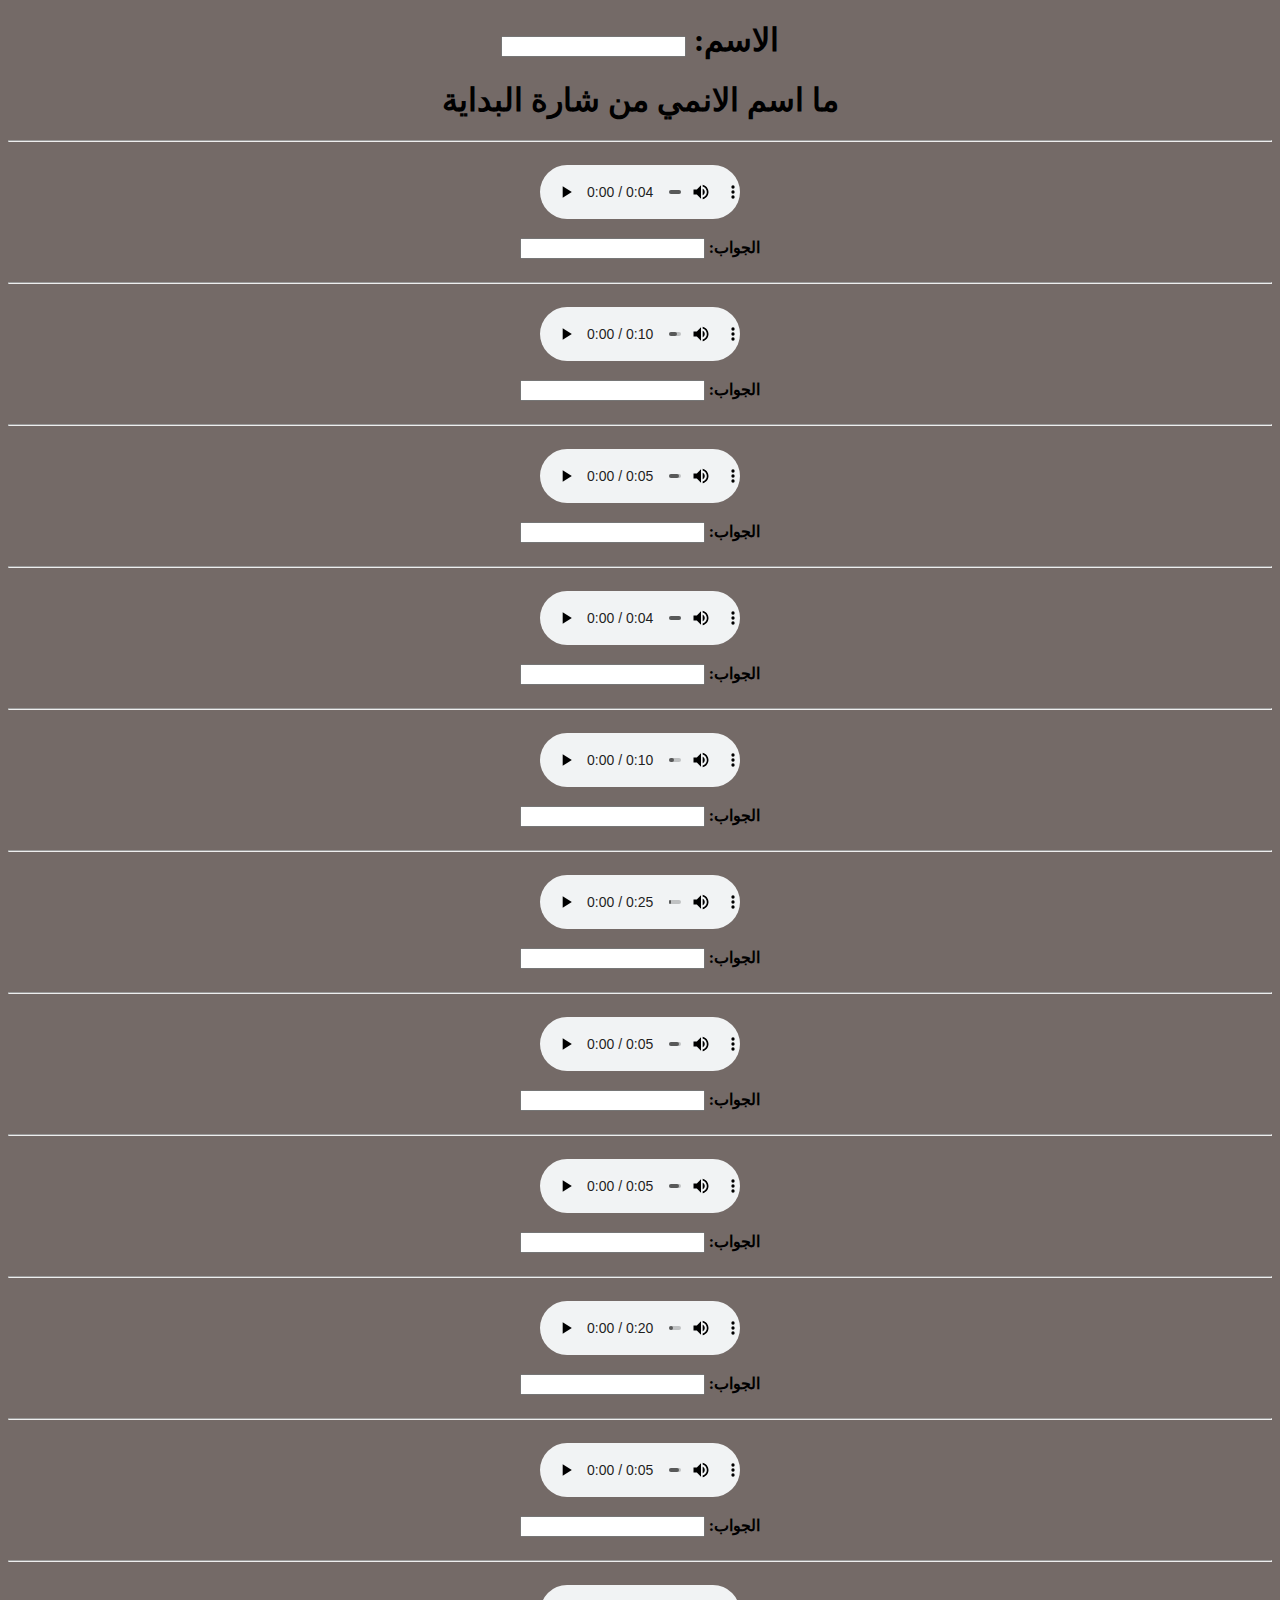
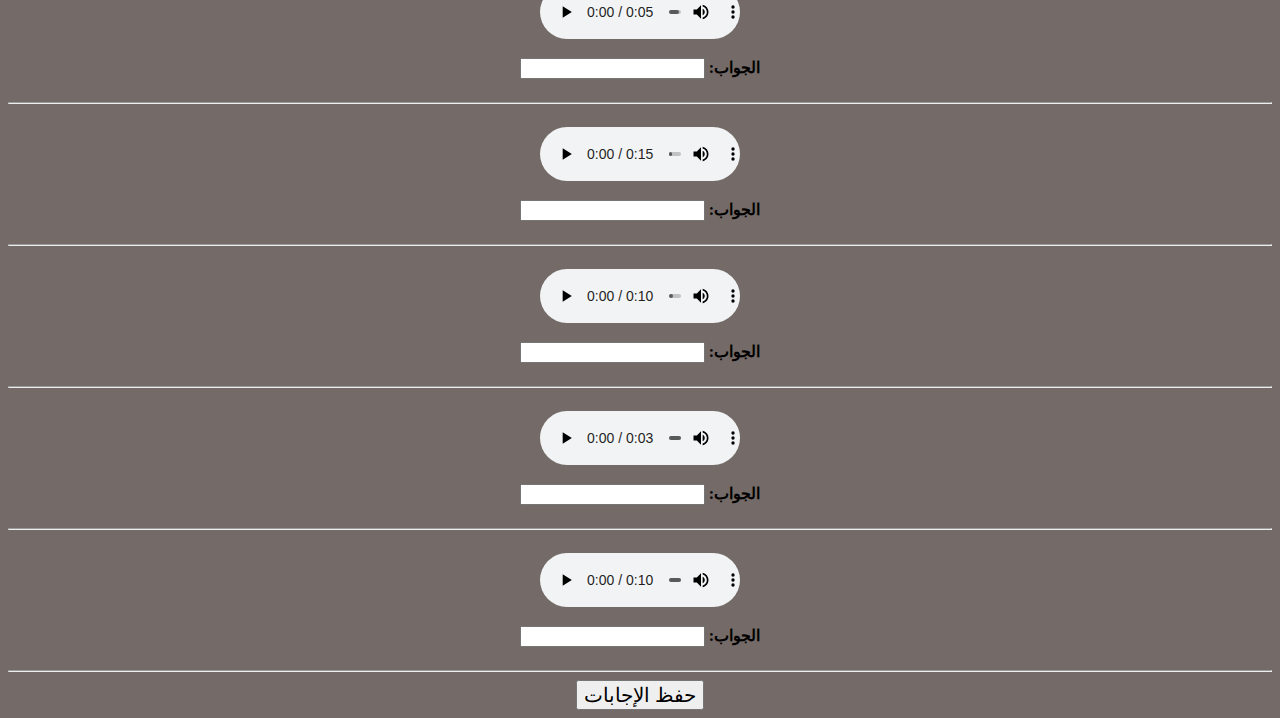
<file: Quizzes/Quiz3/Quiz3.html>
<!DOCTYPE html>
<html lang="en">
<head>
    <meta charset="UTF-8">
    <meta name="viewport" content="width=device-width, initial-scale=1.0">
    <title>Quiz 3 - ما اسم الانمي</title>
    <link rel="stylesheet" type="text/css" href="./style.css" />
    <script src="./script.js"></script>
</head>
<body>
    <h1 class="center"><label for="name">
        <strong>الاسم:</strong>
        </label><input type="text" id="name" name="name"></h1>
    <h1 class="center">ما اسم الانمي من شارة البداية</h1><hr>
    <div class="center pt15"><audio controls class="w200"><source src="./audio/Q1.mp3" type="audio/mpeg"></audio><br>
    <div class="p15"><label for="name">
        <strong>الجواب:</strong>
        </label>
      <input type="text" id="A1" 
            name="name"></div></div>
            <hr>
    <div class="center pt15"><audio controls class="w200"><source src="./audio/Q2.mp3" type="audio/mpeg"></audio><br>
    <div class="p15"><label for="name">
        <strong>الجواب:</strong>
        </label>
    <input type="text" id="A2" 
            name="name"></div></div>
            <hr>
    <div class="center pt15"><audio controls class="w200"><source src="./audio/Q3.mp3" type="audio/mpeg"></audio><br>
    <div class="p15"><label for="name">
        <strong>الجواب:</strong>
        </label>
    <input type="text" id="A3" 
            name="name"></div></div>
            <hr>
            <div class="center pt15"><audio controls class="w200"><source src="./audio/Q4.mp3" type="audio/mpeg"></audio><br>
                <div class="p15"><label for="name">
                    <strong>الجواب:</strong>
                    </label>
                <input type="text" id="A4" 
                        name="name"></div></div>
                        <hr>
                        <div class="center pt15"><audio controls class="w200"><source src="./audio/Q5.mp3" type="audio/mpeg"></audio><br>
                <div class="p15"><label for="name">
                    <strong>الجواب:</strong>
                    </label>
                <input type="text" id="A5" 
                        name="name"></div></div>
                        <hr>
                        <div class="center pt15"><audio controls class="w200"><source src="./audio/Q6.mp3" type="audio/mpeg"></audio><br>
                <div class="p15"><label for="name">
                    <strong>الجواب:</strong>
                    </label>
                <input type="text" id="A6" 
                        name="name"></div></div>
                        <hr>
                        <div class="center pt15"><audio controls class="w200"><source src="./audio/Q7.mp3" type="audio/mpeg"></audio><br>
                <div class="p15"><label for="name">
                    <strong>الجواب:</strong>
                    </label>
                <input type="text" id="A7" 
                        name="name"></div></div>
                        <hr>
                        <div class="center pt15"><audio controls class="w200"><source src="./audio/Q8.mp3" type="audio/mpeg"></audio><br>
                <div class="p15"><label for="name">
                    <strong>الجواب:</strong>
                    </label>
                <input type="text" id="A8" 
                        name="name"></div></div>
                        <hr>
                        <div class="center pt15"><audio controls class="w200"><source src="./audio/Q9.mp3" type="audio/mpeg"></audio><br>
                <div class="p15"><label for="name">
                    <strong>الجواب:</strong>
                    </label>
                <input type="text" id="A9" 
                        name="name"></div></div>
                        <hr>
                        <div class="center pt15"><audio controls class="w200"><source src="./audio/Q10.mp3" type="audio/mpeg"></audio><br>
                <div class="p15"><label for="name">
                    <strong>الجواب:</strong>
                    </label>
                <input type="text" id="A10" 
                        name="name"></div></div>
                        <hr>
                        <div class="center pt15"><audio controls class="w200"><source src="./audio/Q11.mp3" type="audio/mpeg"></audio><br>
                <div class="p15"><label for="name">
                    <strong>الجواب:</strong>
                    </label>
                <input type="text" id="A11" 
                        name="name"></div></div>
                        <hr>
                        <div class="center pt15"><audio controls class="w200"><source src="./audio/Q12.mp3" type="audio/mpeg"></audio><br>
                <div class="p15"><label for="name">
                    <strong>الجواب:</strong>
                    </label>
                <input type="text" id="A12" 
                        name="name"></div></div>
                        <hr>
                        <div class="center pt15"><audio controls class="w200"><source src="./audio/Q13.mp3" type="audio/mpeg"></audio><br>
                <div class="p15"><label for="name">
                    <strong>الجواب:</strong>
                    </label>
                <input type="text" id="A13" 
                        name="name"></div></div>
                        <hr>
                        <div class="center pt15"><audio controls class="w200"><source src="./audio/Q14.mp3" type="audio/mpeg"></audio><br>
                <div class="p15"><label for="name">
                    <strong>الجواب:</strong>
                    </label>
                <input type="text" id="A14" 
                        name="name"></div></div>
                        <hr>
                        <div class="center pt15"><audio controls class="w200"><source src="./audio/Q15.mp3" type="audio/mpeg"></audio><br>
                <div class="p15"><label for="name">
                    <strong>الجواب:</strong>
                    </label>
                <input type="text" id="A15" 
                        name="name"></div></div>
                        <hr>
    <div class="center"><input style="font-size: 20px;" type="button" id="bt" value="حفظ الإجابات" onclick="saveFile()" /></div>

</body>
</html>
</file>
<file: Quizzes/Quiz3/style.css>
body {background-color: rgb(116, 106, 103);direction: rtl;}
.center{text-align: center;}
.p15{padding: 15px;}
.pt15{padding-top: 15px;}
.w300 {width: 300px;}
.w250 {width: 250px;}
.w200 {width: 200px;}
.w150 {width: 150px;}
.w100 {width: 100px;}
.black {filter: contrast(160%);}
</file>
